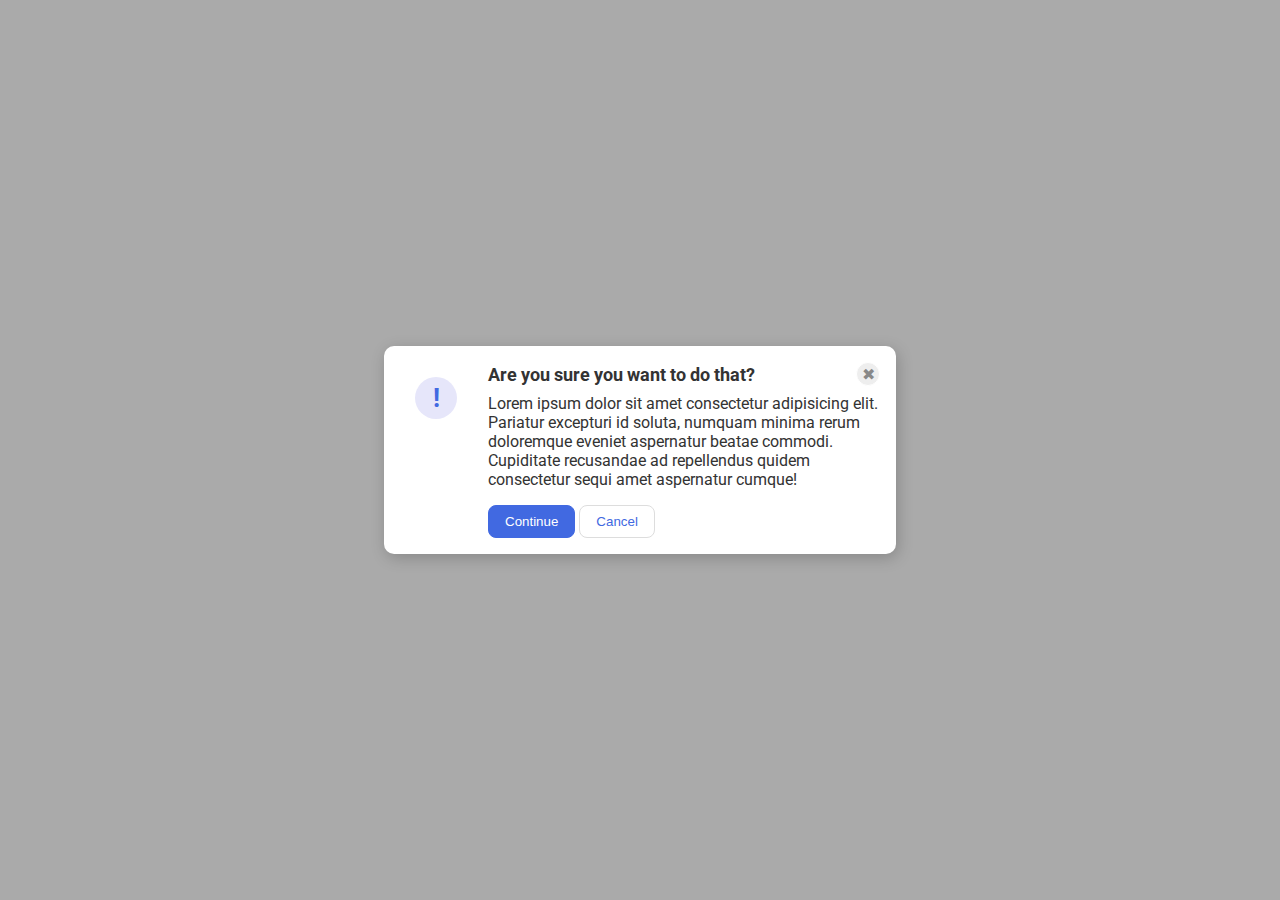
<file: flex/05-flex-modal/index.html>
<!DOCTYPE html>
<html lang="en">

<head>
  <meta charset="UTF-8">
  <meta http-equiv="X-UA-Compatible" content="IE=edge">
  <meta name="viewport" content="width=device-width, initial-scale=1.0">
  <link rel="stylesheet" href="style.css">
  <title>Modal</title>
</head>

<body>
  <div class="modal">
    <div class="icon">!</div>
    <div class="card">
      <div class="header">Are you sure you want to do that?
        <button class="close-button">✖</button>
      </div>
      <div class="text">Lorem ipsum dolor sit amet consectetur adipisicing elit. Pariatur excepturi id soluta, numquam
        minima rerum doloremque eveniet aspernatur beatae commodi. Cupiditate recusandae ad repellendus quidem
        consectetur sequi amet aspernatur cumque!</div>
      <button class="continue">Continue</button>
      <button class="cancel">Cancel</button>
    </div>
  </div>
</body>

</html>
</file>
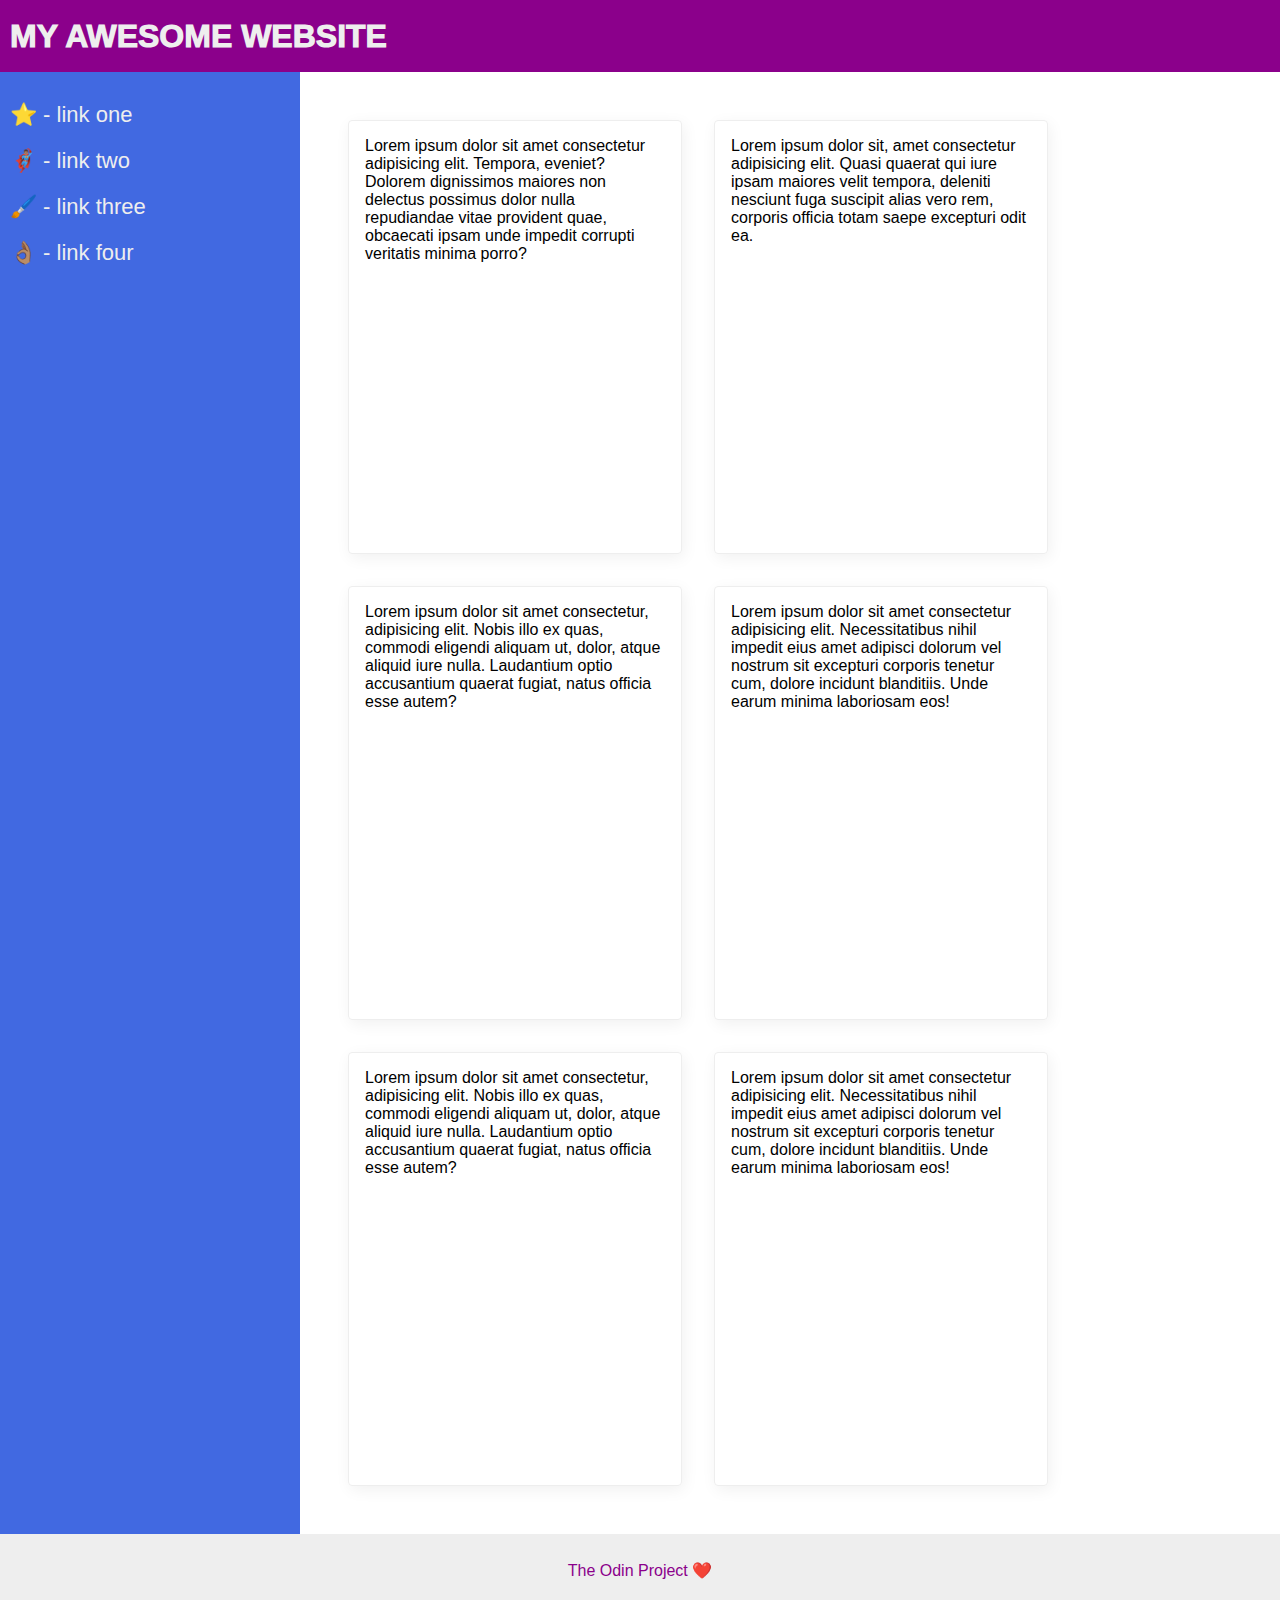
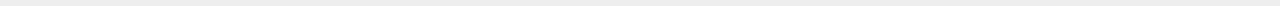
<file: flex/07-flex-layout-2/index.html>
<!DOCTYPE html>
<html lang="en">

<head>
  <meta charset="UTF-8">
  <meta http-equiv="X-UA-Compatible" content="IE=edge">
  <meta name="viewport" content="width=device-width, initial-scale=1.0">
  <title>The Holy Grail</title>
  <link rel="stylesheet" href="style.css">
</head>

<body>
  <div class="header">
    MY AWESOME WEBSITE
  </div>

  <div class="container">

    <div class="sidebar">
      <ul>
        <li><a href="#">⭐ - link one</a></li>
        <li><a href="#">🦸🏽‍♂️ - link two</a></li>
        <li><a href="#">🖌️ - link three</a></li>
        <li><a href="#">👌🏽 - link four</a></li>
      </ul>
    </div>

    <div class="cards">
      <div class="card">Lorem ipsum dolor sit amet consectetur adipisicing elit. Tempora, eveniet? Dolorem dignissimos
        maiores non delectus possimus dolor nulla repudiandae vitae provident quae, obcaecati ipsam unde impedit
        corrupti veritatis minima porro?
      </div>
      <div class="card">Lorem ipsum dolor sit, amet consectetur adipisicing elit. Quasi quaerat qui iure ipsam maiores
        velit tempora, deleniti nesciunt fuga suscipit alias vero rem, corporis officia totam saepe excepturi odit ea.
      </div>
      <div class="card">Lorem ipsum dolor sit amet consectetur, adipisicing elit. Nobis illo ex quas, commodi eligendi
        aliquam ut, dolor, atque aliquid iure nulla. Laudantium optio accusantium quaerat fugiat, natus officia esse
        autem?
      </div>
      <div class="card">Lorem ipsum dolor sit amet consectetur adipisicing elit. Necessitatibus nihil impedit eius amet
        adipisci dolorum vel nostrum sit excepturi corporis tenetur cum, dolore incidunt blanditiis. Unde earum minima
        laboriosam eos!
      </div>
      <div class="card">Lorem ipsum dolor sit amet consectetur, adipisicing elit. Nobis illo ex quas, commodi eligendi
        aliquam ut, dolor, atque aliquid iure nulla. Laudantium optio accusantium quaerat fugiat, natus officia esse
        autem?
      </div>
      <div class="card">Lorem ipsum dolor sit amet consectetur adipisicing elit. Necessitatibus nihil impedit eius amet
        adipisci dolorum vel nostrum sit excepturi corporis tenetur cum, dolore incidunt blanditiis. Unde earum minima
        laboriosam eos!
      </div>
    </div>

  </div>
  <div class="footer">
    The Odin Project ❤️
  </div>
</body>

</html>
</file>
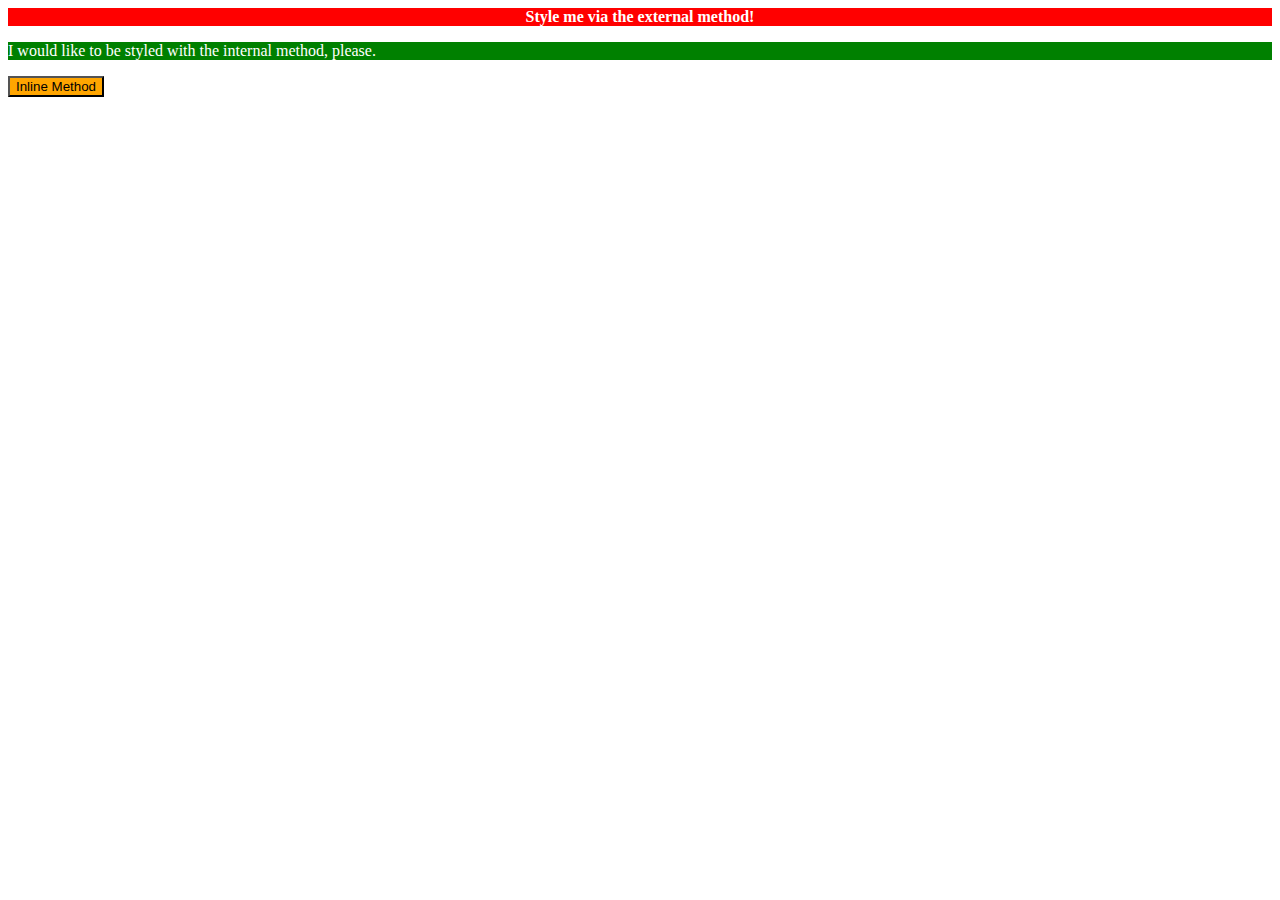
<file: foundations/01-css-methods/index.html>
<!DOCTYPE html>
<html lang="en">
  <head>
    <meta charset="UTF-8">
    <meta http-equiv="X-UA-Compatible" content="IE=edge">
    <meta name="viewport" content="width=device-width, initial-scale=1.0">
    <link rel="stylesheet" href="style.css">
    <style>
      .green_header{
        background-color: green;
        color: white;
      }
    </style>
    <title>Methods for Adding CSS</title>
  </head>
  <body>
    <div class="red_header">Style me via the external method!</div>
    <p class="green_header">I would like to be styled with the internal method, please.</p>
    <button style="color: black;background-color: orange;">Inline Method</button>
  </body>
</html>
</file>
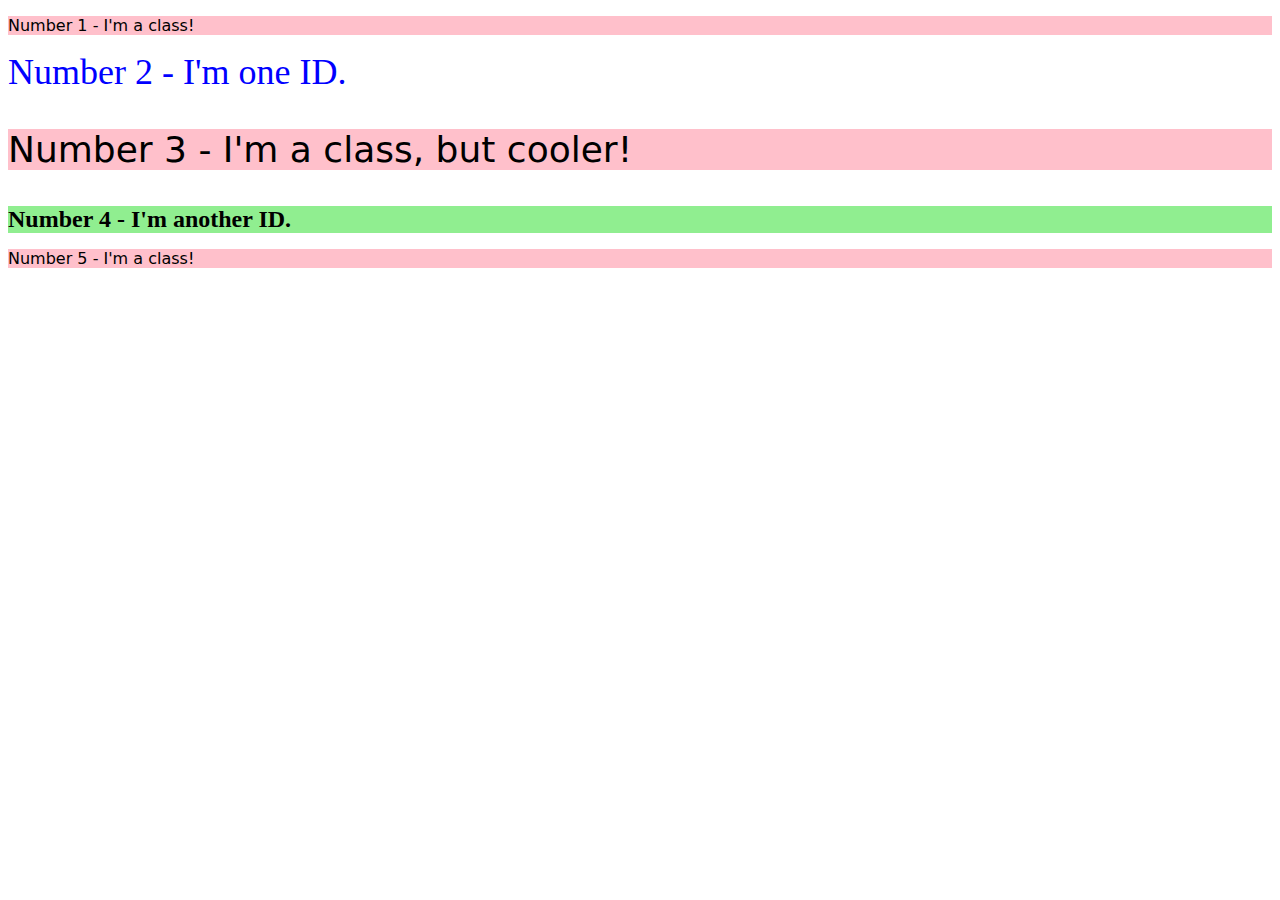
<file: foundations/02-class-id-selectors/index.html>
<!DOCTYPE html>
<html lang="en">
  <head>
    <meta charset="UTF-8">
    <meta http-equiv="X-UA-Compatible" content="IE=edge">
    <meta name="viewport" content="width=device-width, initial-scale=1.0">
    <title>Class and ID Selectors</title>
    <link rel="stylesheet" href="style.css">
  </head>
  <body>
    <p class="pink1">Number 1 - I'm a class!</p>
    <div id="id1">Number 2 - I'm one ID.</div>
    <p class="pink2">Number 3 - I'm a class, but cooler!</p>
    <div id="id2">Number 4 - I'm another ID.</div>
    <p class="pink3">Number 5 - I'm a class!</p>
  </body>
</html>
</file>
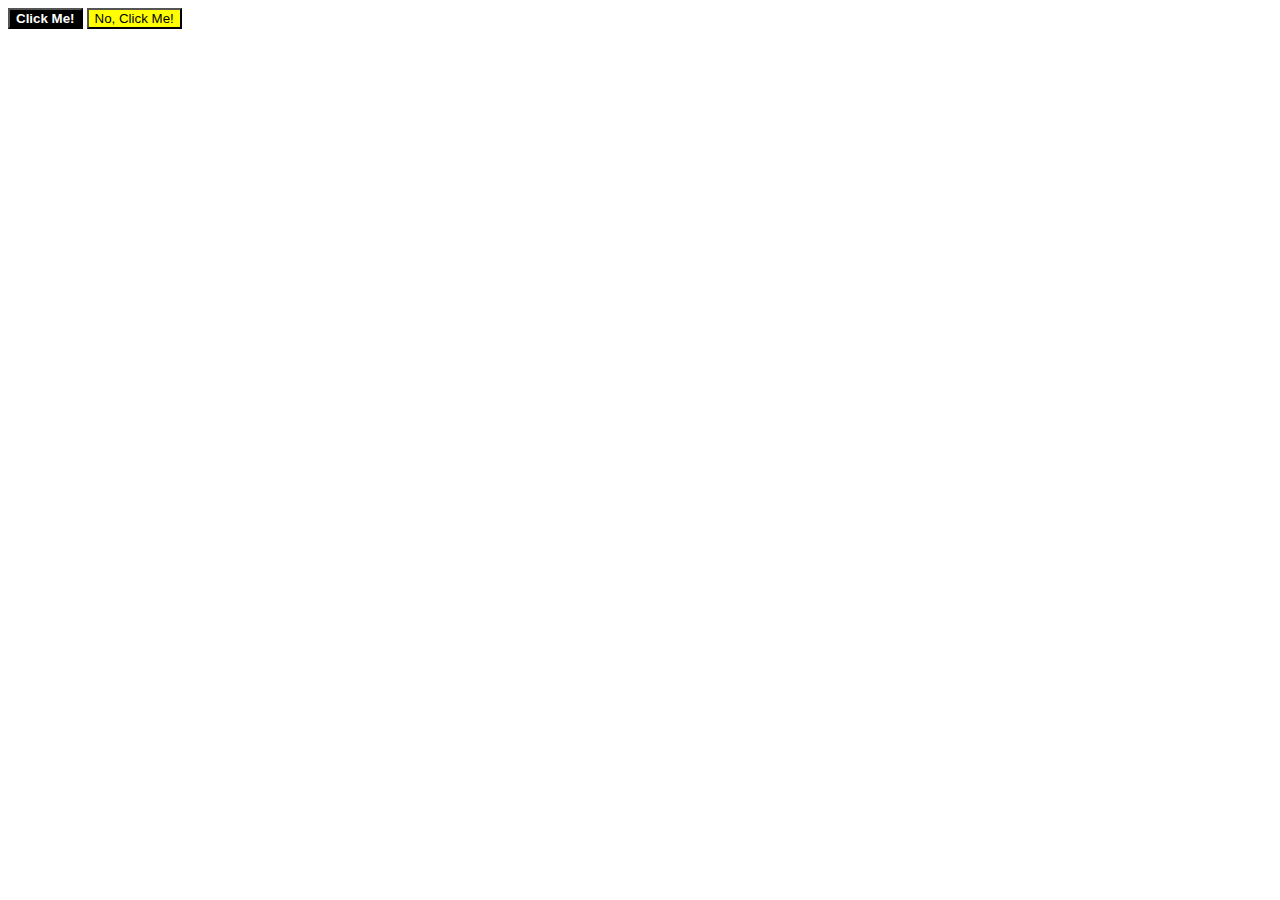
<file: foundations/03-grouping-selectors/index.html>
<!DOCTYPE html>
<html lang="en">
  <head>
    <meta charset="UTF-8">
    <meta http-equiv="X-UA-Compatible" content="IE=edge">
    <meta name="viewport" content="width=device-width, initial-scale=1.0">
    <title>Grouping Selectors</title>
    <link rel="stylesheet" href="style.css">
  </head>
  <body>
    <button class="button1">Click Me!</button>
    <button class="button2">No, Click Me!</button>
  </body>
</html>
</file>
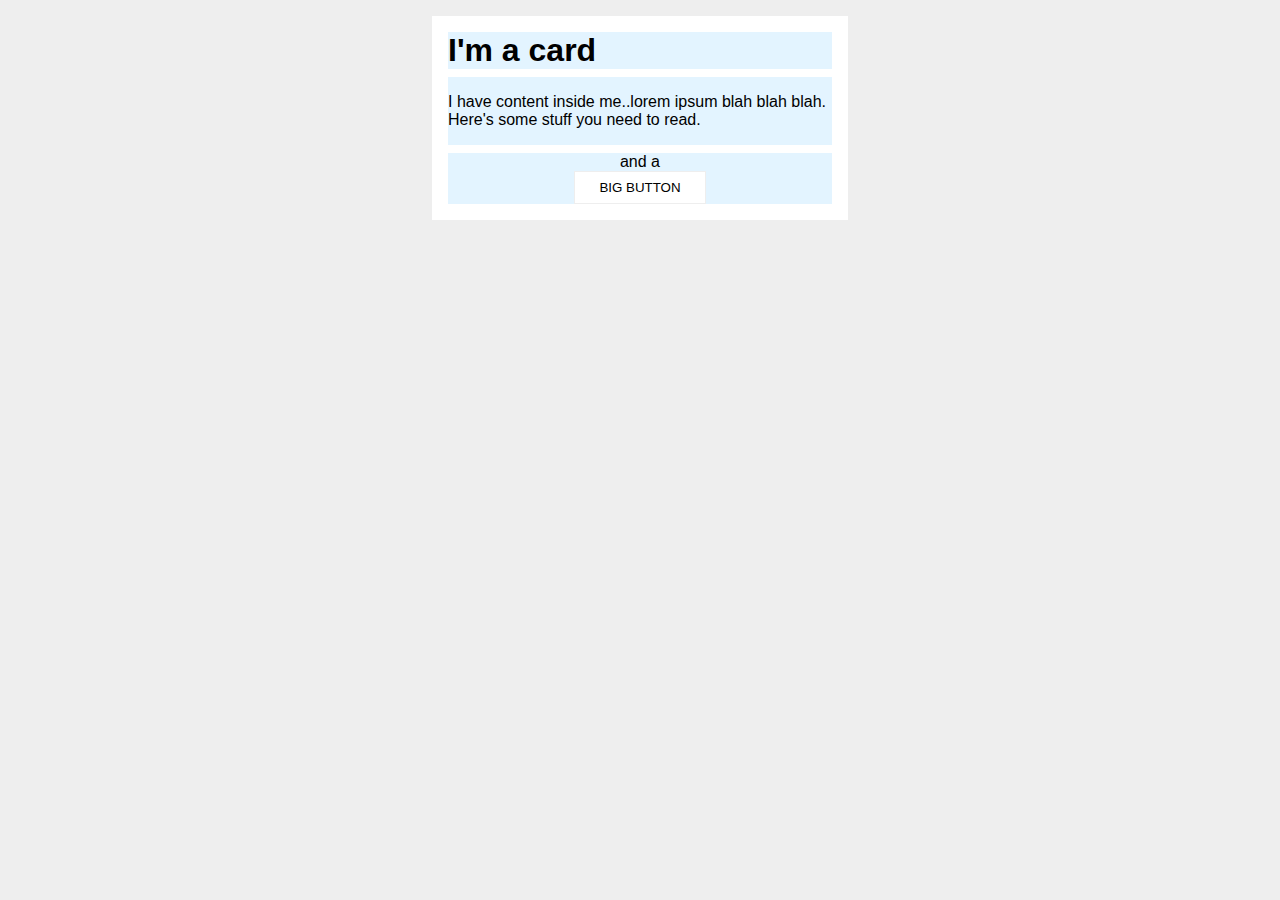
<file: margin-and-padding/02-margin-and-padding-2/index.html>
<!DOCTYPE html>
<html lang="en">
  <head>
    <meta charset="UTF-8">
    <meta http-equiv="X-UA-Compatible" content="IE=edge">
    <meta name="viewport" content="width=device-width, initial-scale=1.0">
    <title>Margin and Padding exercise 2</title>
    <link rel="stylesheet" href="style.css">
  </head>
  <body>
    <div class="card">
      <h1 class="title">I'm a card</h1>
      <div class="content">I have content inside me..lorem ipsum blah blah blah.
        Here's some stuff you need to read.</div>
      <div class="button-container">and a <button class="mybutton">BIG BUTTON</button></div>
    </div>
  </body>
</html>
</file>
<file: flex/05-flex-modal/style.css>
@import url('https://fonts.googleapis.com/css2?family=Roboto:wght@400;700&display=swap');
html, body {
  height: 100%;
}

body {
  font-family: Roboto, sans-serif;
  margin: 0;
  background: #aaa;
  color: #333;
  /* I'll give you this one for free lol */
  display: flex;
  align-items: center;
  justify-content: center;
}

.modal {
  background: white;
  width: 480px;
  border-radius: 10px;
  box-shadow: 2px 4px 16px rgba(0,0,0,.2);
  display: flex;
  padding: 16px;
  gap: 16px;
}

.icon {
  color: royalblue;
  font-size: 26px;
  font-weight: 700;
  background: lavender;
  width: 42px;
  height: 42px;
  border-radius: 50%;
  display: flex;
  align-items: center;
  justify-content: center;
  flex-shrink:0;
  margin: 15px;
}

.close-button {
  background: #eee;
  border-radius: 50%;
  color: #888;
  font-weight: 400;
  font-size: 16px;
  height: 24px;
  width: 24px;
  display: flex;
  align-items: center;
  justify-content: center;
  border: 1px solid #ffffff;
  padding: 0;
}

button {
  cursor: pointer;
  padding: 8px 16px;
  border-radius: 8px;

}

button.continue {
  background: royalblue;
  border: 1px solid royalblue;
  color: white;
}

button.cancel {
  background: white;
  border: 1px solid #ddd;
  color: royalblue;
}

.Top{
  display: flex;
  justify-content: flex-start;
}
.Bottom {
}

.header {
  display: flex;
  justify-content: space-between;
  align-items: center;
  font-size: 18px;
  font-weight: 700;
  margin-bottom: 8px;
}
.text {
  margin-bottom: 16px;
}
</file>
<file: flex/07-flex-layout-2/style.css>
body {
  font-family: -apple-system, BlinkMacSystemFont, 'Segoe UI', Roboto, Oxygen, Ubuntu, Cantarell, 'Open Sans', 'Helvetica Neue', sans-serif;
  margin: 0;
  min-height: 100vh;
}

.header {
  height: 72px;
  background: darkmagenta;
  color: #eee;
}

.footer {
  height: 72px;
  background: #eee;
  color: darkmagenta;
}

.sidebar {
  width: 300px;
  background: royalblue;
  box-sizing: border-box;
}

.card {
  border: 1px solid #eee;
  box-shadow: 2px 4px 16px rgba(0,0,0,.06);
  border-radius: 4px;
}

/* Solution */
body {
  display: flex;
  flex-direction: column;
}

.footer,
.header {
  display: flex;
  align-items: center;
}
.header {
  font-size: 32px;
  font-weight: 1000;
  padding-left: 10px;
}

ul {
  list-style-type: none;
  padding: 0;
}

li{
  margin: 20px 0px;
}

a {
  text-decoration: none;
  color: #eee;
  font-size: 22px;
}

.sidebar{
  flex-shrink: 0;
  padding: 10px;
}

.footer {
  justify-content: center;
}

.container {
  display: flex;
  flex: 1 0;
}

.cards{
  display: flex;
  flex-wrap: wrap;
  flex: 1 1 auto;
  padding: 32px;
}
 .card {
  width: 300px;
  height: 400px;
  padding: 16px;
  margin: 16px;
 }
</file>
<file: foundations/01-css-methods/style.css>
.red_header{
    font-weight: bold;
    text-align: center;
    color: white;
    background-color: red;
}
</file>
<file: foundations/02-class-id-selectors/style.css>
.pink1, .pink2, .pink3 {
    background-color: pink;
    font-family: Verdana, "Dejavu Sans", sans-serif;
}

.pink2 {
    font-size: 36px;
}

#id1 {
    font-size: 36px;
    color: blue;
}

#id2 {
    font-weight: bold;
    font-size: 24px;
    background-color: lightgreen;
}
</file>
<file: foundations/03-grouping-selectors/style.css>
.global_button.button1.button2 {
    font-size: 28px;
    font-family: Helvetica, "Times New Roman", sans-serif;
}

.button1 {
    background-color: black;
    font-weight: bold;
    color: white;
}

.button2 {
    background-color: yellow;
}
</file>
<file: margin-and-padding/02-margin-and-padding-2/style.css>
body {
  background: #eee;
  font-family: sans-serif;
}

.card {
  width: 400px;
  background: #fff;
  margin: 16px auto;
  padding: 8px;
}

.title {
  background: #e3f4ff;
  margin: 8px;
}

.content {
  background: #e3f4ff;
  margin: 8px;
  padding-top: 16px;
  padding-bottom: 16px;
}

.button-container {
  background: #e3f4ff;
  margin: 8px;
  text-align: center;
}

.mybutton {
  background: white;
  border: 1px solid #eee;
  display: block;
  margin: 0 auto;
  padding: 8px 24px 8px 24px;
}

.mybutton:active{
  background-color: black;
}
</file>
